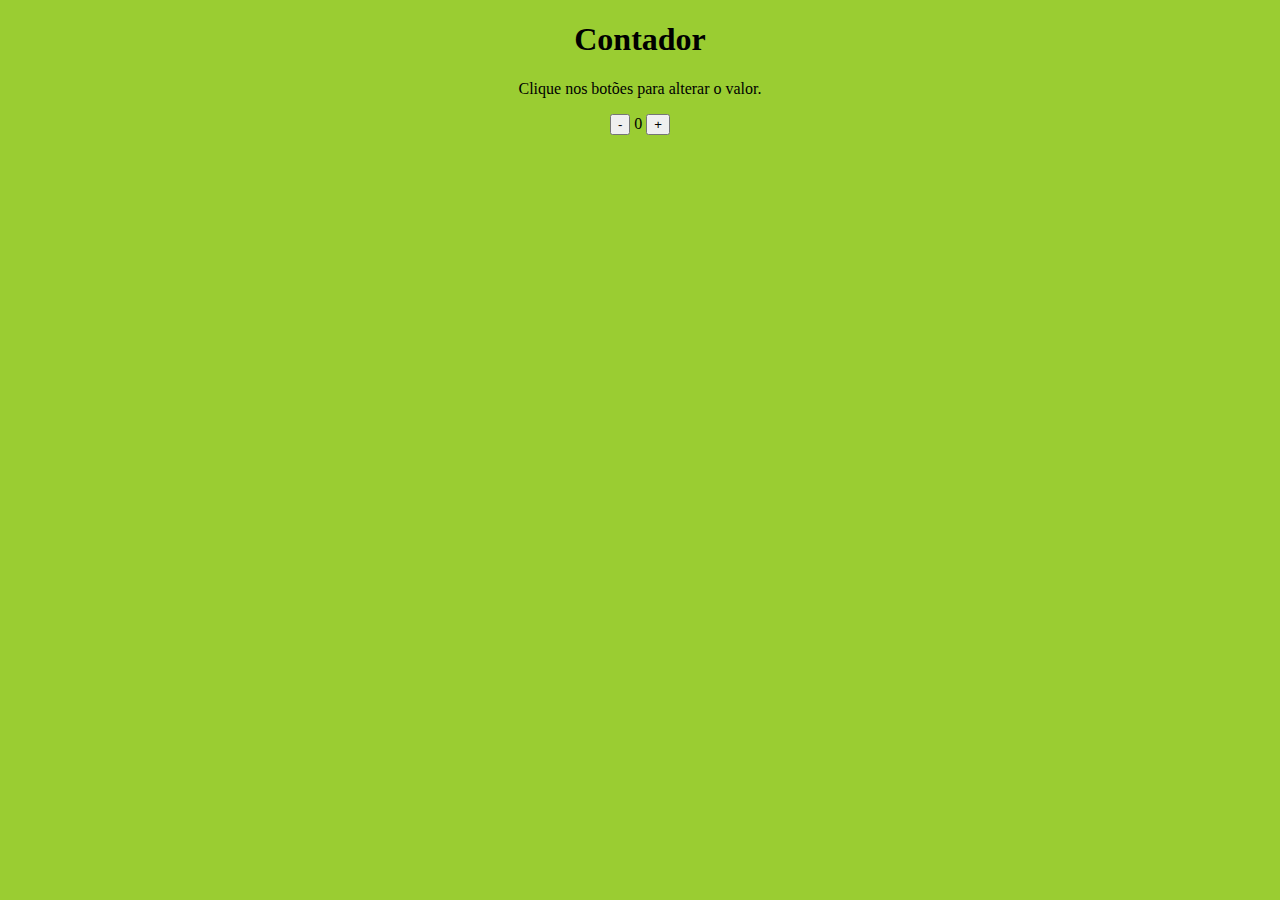
<file: JavaScript-Inter-Bootcamp/Contador/index.html>
<!DOCTYPE html>
<html lang="en">
<head>
    <meta charset="UTF-8">
    <meta http-equiv="X-UA-Compatible" content="IE=edge">
    <meta name="viewport" content="width=device-width, initial-scale=1.0"/>

    <link rel="stylesheet" href="asserts/css/styles.css"/>
    
    <title>Contador</title>
</head>
<body class="teste">
    <h1>Contador</h1>
    <p>Clique nos botões para alterar o valor.</p>

    <div id="counter" class="teste">
        <button name="subtrair" onclick="menos()">-</button>
        <span id="currentNumber">0</span>
        <button name="Adicionar" onclick="mais()">+</button>
    </div>
    <script src="asserts/js/scripts.js"></script>
</body>
</html>
</file>
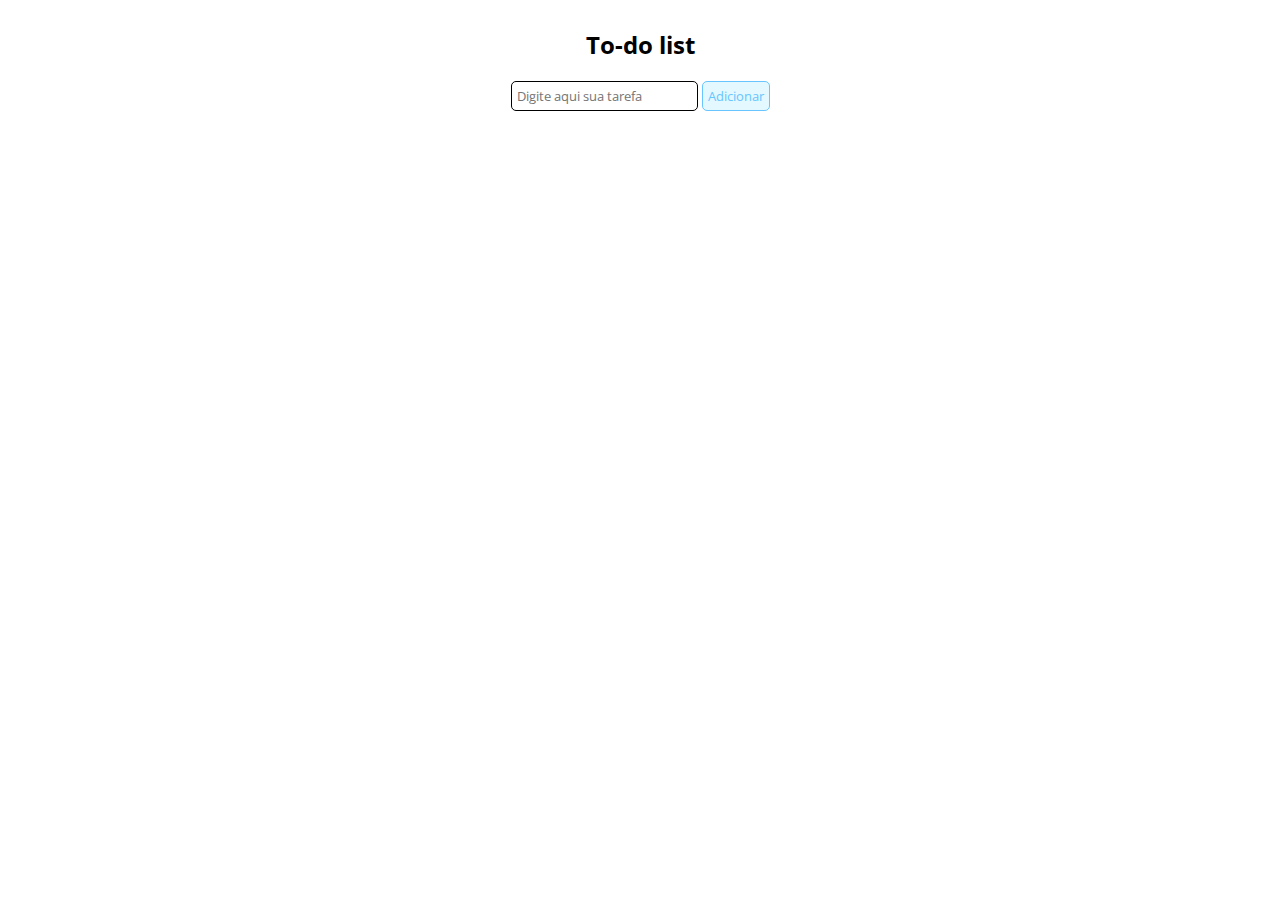
<file: JavaScript-Inter-Bootcamp/To-Do-List/index.html>
<!DOCTYPE html>
<html lang="en">
<head>
    <meta charset="UTF-8">
    <meta http-equiv="X-UA-Compatible" content="IE=edge">
    <meta name="viewport" content="width=device-width, initial-scale=1.0">
    <title>To do List</title>
    <link rel="stylesheet" href="asserts/css/style.css"/>
</head>
<body>
    <h2>To-do list</h2>
    <div id="list">
        <form id="task-form">
            <input id="task-input" name="tarefa" type="text" placeholder="Digite aqui sua tarefa" />
            <button type="submit">Adicionar</button>
        </form>
    
        <div id="tasks"></div>
    </div>
    <script src="asserts/js/scripts.js"></script>
</body>
</html>
</file>
<file: JavaScript-Inter-Bootcamp/Contador/asserts/css/styles.css>
body{
    color: gray;
}

.teste{
    background-color: yellowgreen;
    padding-top: 50;
    color: black;
    text-align: center;

}
</file>
<file: JavaScript-Inter-Bootcamp/To-Do-List/asserts/css/style.css>
@import url("https://fonts.googleapis.com/css2?family=Open+Sans:wght@300;600&display=swap");

*{
    font-family: "Open Sans", sans-serif;
}

body{
    display: flex;
    align-items: center;
    justify-content: center;
    flex-direction: column;
}

button{
    border: 1px solid rgb(105, 197,255);
    border-radius: 5px;
    background-color: rgb(227, 248, 255);
    color: rgb(105, 197, 255);
    text-align: center;
    padding: 5px;
}

input[type="text"] {
    padding: 5px;
    border-radius: 5px;
    border: 1px solid black;
}

#task-item {
    display: flex;
    align-items: center;
    margin-bottom: 10px;
}

:checked + label {
    text-decoration: line-through;
    color: gray;
}
</file>
